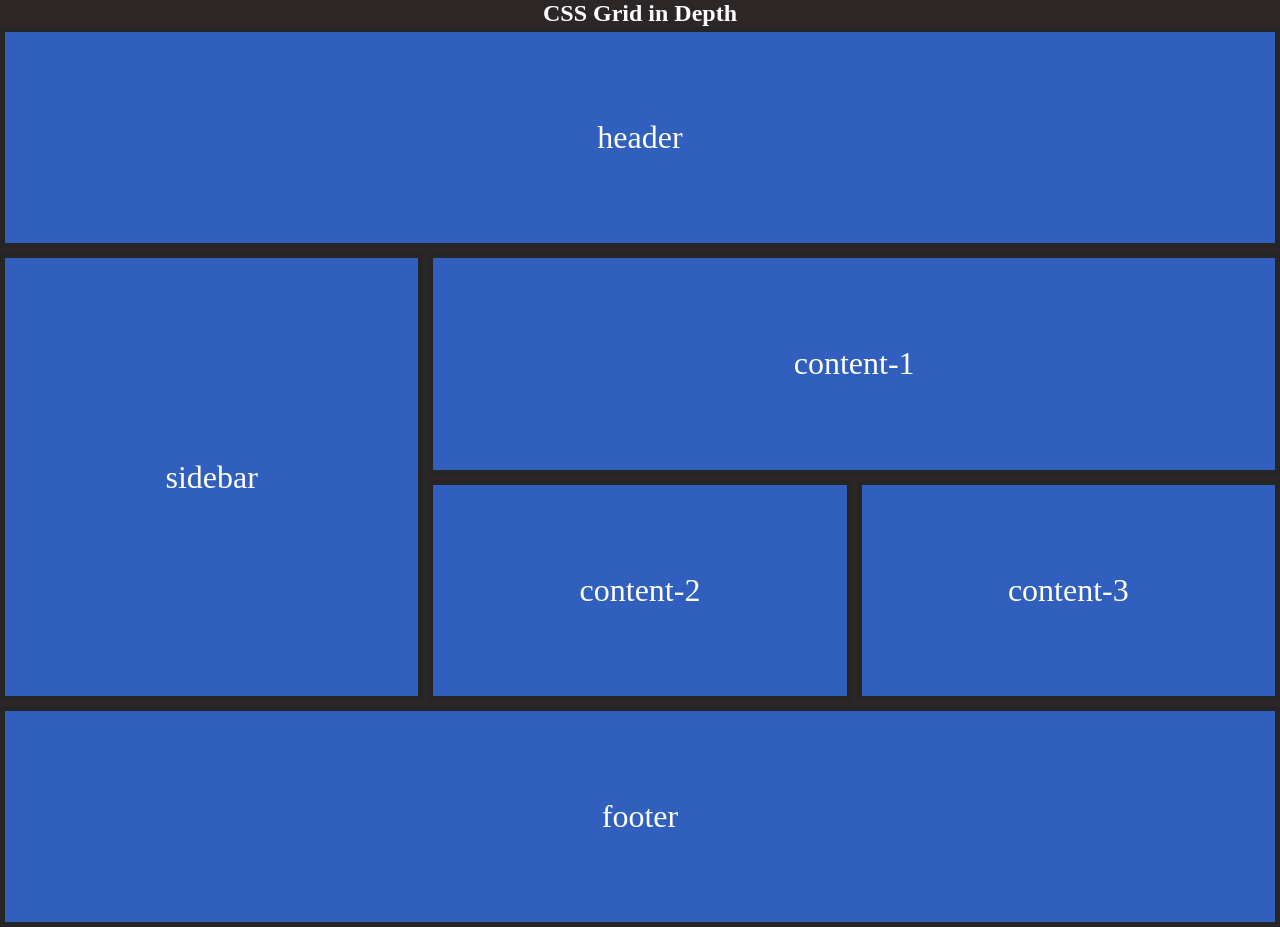
<file: grid/index.html>
<!DOCTYPE html>
<html lang="en">

<head>
    <meta charset="UTF-8">
    <meta name="viewport" content="width=device-width, initial-scale=1.0">
    <title>Grid - Css</title>
    <link rel="stylesheet" href="./style.css">
</head>

<body>
    <h2 class="text-center">CSS Grid in Depth</h2>
    <div class="container">
        <header class="box header">header</header>
        <div class="box sidebar">sidebar</div>
        <div class="box content-1">content-1</div>
        <div class="box content-2">content-2</div>
        <div class="box content-3">content-3</div>
        <footer class="box footer">footer</fo>
    </div>
</body>

</html>
</file>
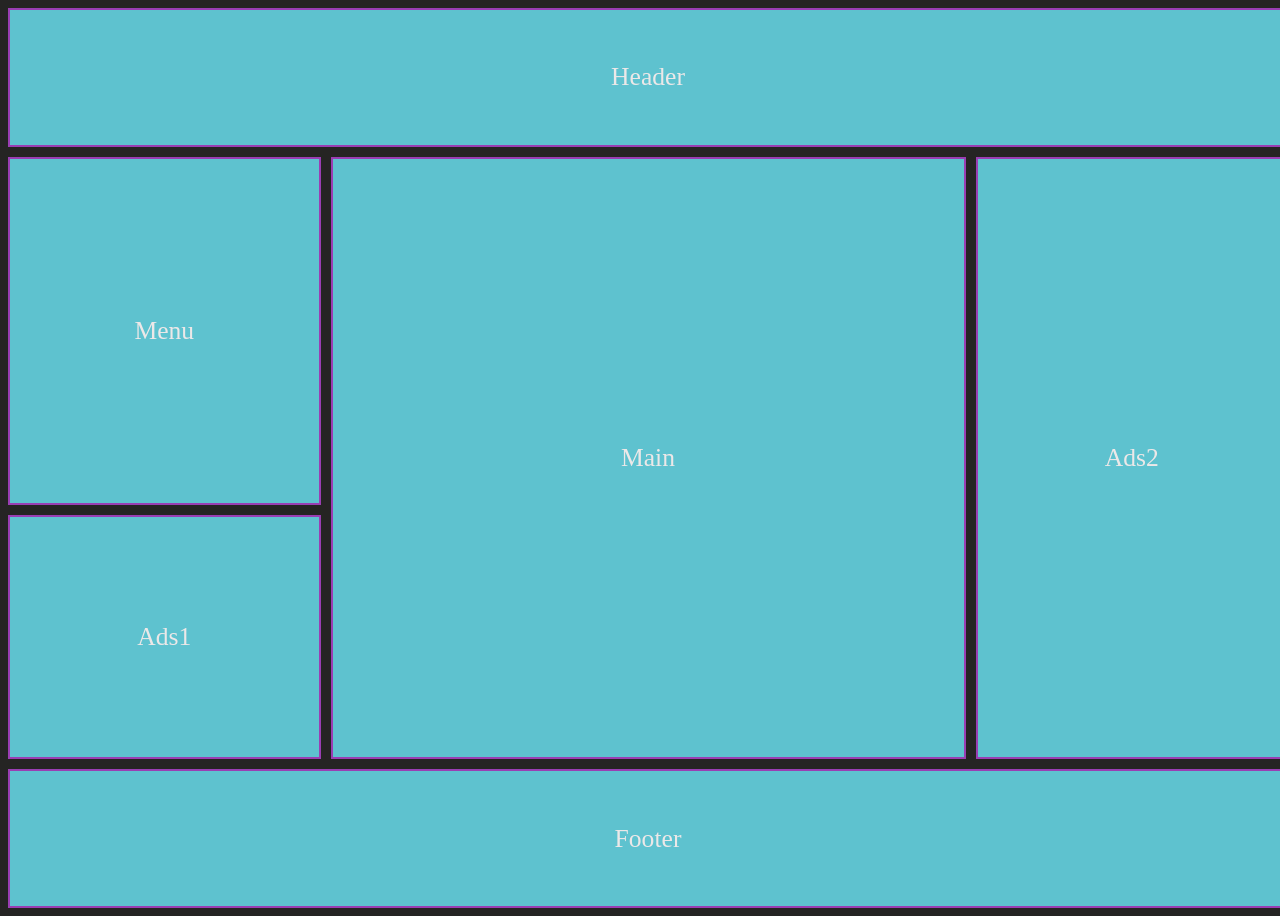
<file: grid-responsive-layout/grid.html>
<!DOCTYPE html>
<html lang="en">

<head>
    <meta charset="UTF-8">
    <meta name="viewport" content="width=device-width, initial-scale=1.0">
    <title>Grid layout</title>
    <link rel="stylesheet" href="./style.css">
</head>

<body>
    <div class="container">
        <header class="item">Header</header>
        <aside class="item menu">Menu</aside>
        <div class="item ad-1">Ads1</div>
        <main class="item">Main </main>
        <div class="item ads-2"> Ads2</div>
        <footer class="item">Footer</footer>


    </div>
</body>

</html>
</file>
<file: grid/style.css>
* {
    margin: 0;
    padding: 0;
    box-sizing: border-box;
}

.text-center {
    text-align: center;
}

body {
    height: 100vh;
    width: 100%;
    background-color: rgb(45, 38, 38);
    color: white;
}

/* .container{
    height: 100vh;
    width: 100%;
    background-color: black;
    display: grid;
    grid-template-columns: 100px 100px 100px;
    grid-template-rows: 100px 100px 100px;
} */
/* .box{
    background-color: aliceblue;
    border: 5px solid red;
} */

.container {
    width: 100%;
    height: 100%;
    display: grid;
    grid-template-columns: repeat(1, 1fr);
    /* grid-template-rows: repeat(4, 1fr); */
    gap: 5px;
}
/* .header, .footer{
    grid-column-start: 1;
    grid-column-end: 4;
}
.sidebar{
    grid-row-start: 2;
    grid-row-end: 4;
}
.content-1{
    grid-column-start: 2;
    grid-column-end: 4;
} */

.box{
    background-color: rgb(48, 95, 190);
    border: 5px solid rgb(37, 37, 37);
    display: flex;
    align-items: center;
    justify-content: center;
    font-size: 2rem;
}

@media (min-width: 768px){
    .container {
        width: 100%;
        height: 100%;
        display: grid;
        grid-template-columns: repeat(3, 1fr);
        /* grid-template-rows: repeat(4, 1fr); */
        gap: 5px;
    }

    .header, .footer{
        grid-column-start: 1;
        grid-column-end: 4;
    }
    .sidebar{
        grid-row-start: 2;
        grid-row-end: 4;
    }
    .content-1{
        grid-column-start: 2;
        grid-column-end: 4;
    }
}
</file>
<file: grid-responsive-layout/style.css>
body {
    height: 100vh;
    width: 100vw;
    background-color: rgb(37, 36, 35);
    color: rgb(236, 232, 232);
}

.container {
    height: 100%;
    width: 100%;
    display: grid;
    grid-template-columns: repeat(1, 1fr);
    gap: 10px;
}

.item {
    border: 2px solid rgb(154, 62, 179);
    background-color: rgba(104, 223, 239, 0.847);
    display: flex;
    align-items: center;
    justify-content: center;
    font-size: 1.6rem;
}



@media (min-width: 768px) {
    .container {
        grid-template-columns: repeat(4, 1fr);
    }
    header,
footer {
    /* grid-column-start: 1;
    grid-column-end: 5; */
    grid-column: 1/5;
}

.menu {
    grid-row: 2/5;
}

main {
    grid-column: 2/4;
    grid-row: 2/7;
}

.ad-1 {
    grid-row: 5/7;
}

.ads-2 {
    grid-row: 2/7
}
}
</file>
